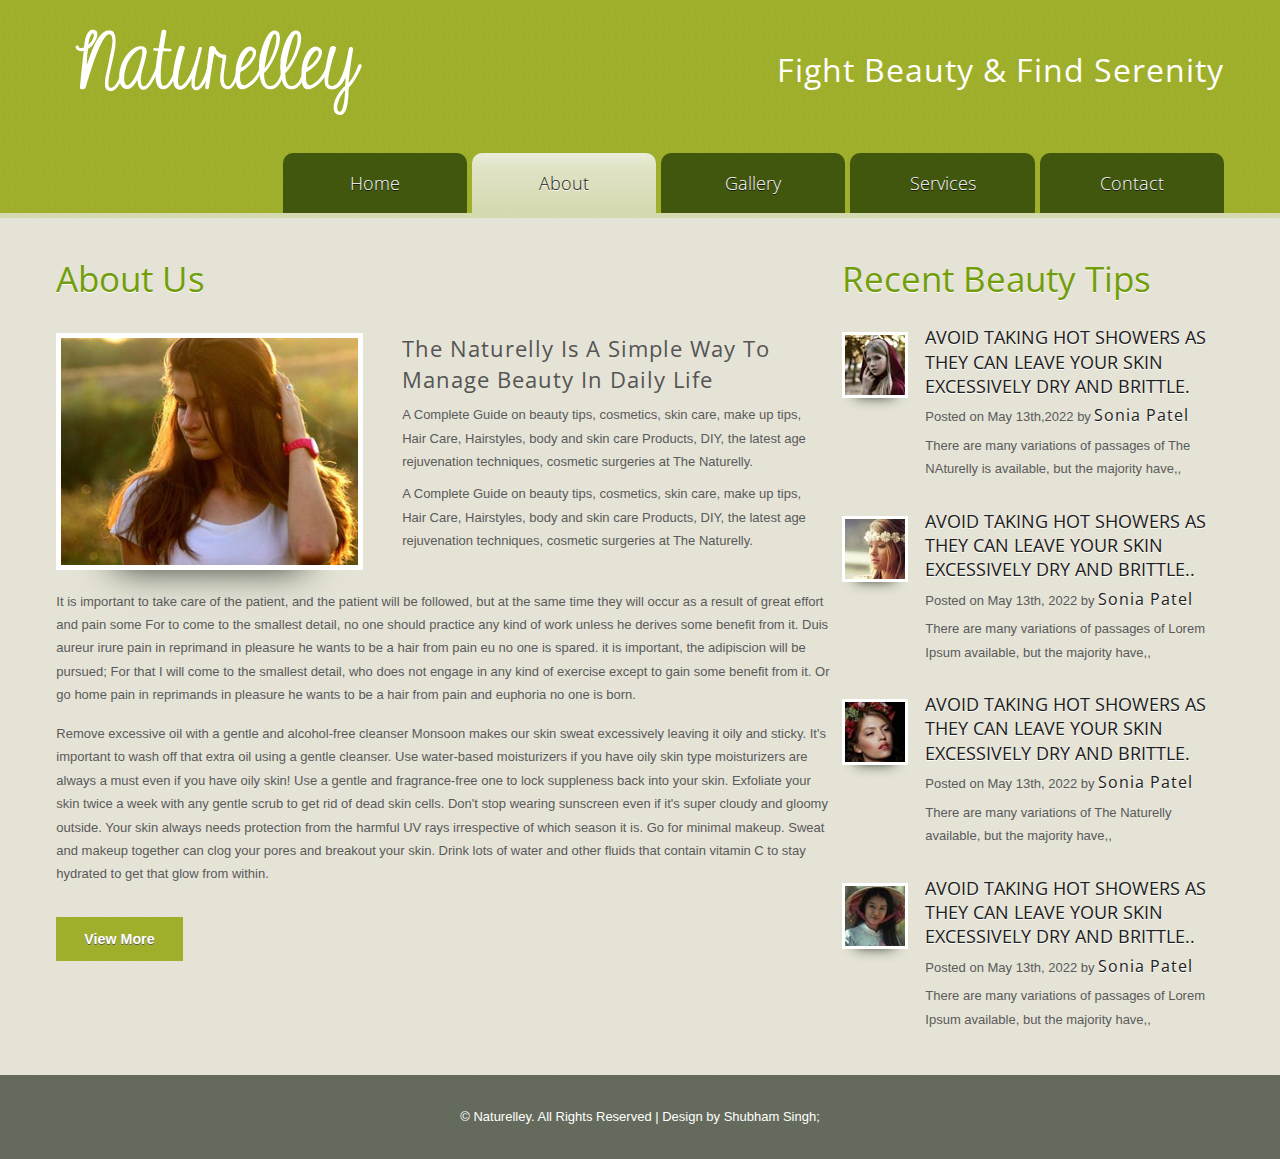
<file: project/about.html>
<!DOCTYPE HTML>
<html>

<head>
	<title>The Naturelley  | About</title>
	<meta http-equiv="Content-Type" content="text/html; charset=utf-8" />
	<meta name="viewport" content="width=device-width, initial-scale=1, maximum-scale=1">
	<link href='//fonts.googleapis.com/css?family=Open+Sans+Condensed:300' rel='stylesheet' type='text/css'>
	<link href="css/style.css" rel="stylesheet" type="text/css" media="all" />
</head>

<body>
	<div class="h_bg">
		<div class="wrap">
			<div class="header">
				<div class="logo">
					<h1>
						<a href="index.html">
							<img src="images/logo.png" alt="" />
						</a>
					</h1>
				</div>
				<div class="h_txt">
					<h2>fight beauty & find serenity</h2>
				</div>
				<div class="clear"></div>
			</div>
		</div>
	</div>
	<div class="nav_bg">
		<div class="wrap">
			<ul class="nav">
				<li>
					<a href="index.html">Home</a>
				</li>
				<li class="active">
					<a href="about.html">About</a>
				</li>
				<li>
					<a href="gallery.html">Gallery</a>
				</li>
				<li>
					<a href="service.html">Services</a>
				</li>
				<li>
					<a href="contact.html">Contact</a>
				</li>
				<div class="clear"></div>
			</ul>
			<div class="clear"></div>
		</div>
	</div>
	<div class="main_bg">
		<div class="wrap">
			<div class="main">
				<div class="about-data">
					<h2>About Us</h2>
					<div class="about-img">
						<a href="details.html">
							<img src="images/pic3.jpg" alt="">
						</a>
					</div>
					<div class="about-desc">
						<h4>The Naturelly is a simple way to manage Beauty In  daily Life</h4>
						<p>A Complete Guide on beauty tips, cosmetics, skin care, make up tips, Hair Care, Hairstyles, body and skin care Products, DIY, the latest age rejuvenation techniques, cosmetic surgeries at The Naturelly. </p>
						<p>A Complete Guide on beauty tips, cosmetics, skin care, make up tips, Hair Care, Hairstyles, body and skin care Products, DIY, the latest age rejuvenation techniques, cosmetic surgeries at The Naturelly. </p>
					</div>
					<div class="clear"></div>
					<p>It is important to take care of the patient, and the patient will be followed, but at the same time they will occur as a result of great effort and pain
						some For to come to the smallest detail, no one should practice any kind of work unless he derives some benefit from it.
						Duis aureur irure pain in reprimand in pleasure he wants to be a hair from pain eu no one is spared.
						it is important, the adipiscion will be pursued; For that
						I will come to the smallest detail, who does not engage in any kind of exercise except to gain some benefit from it. Or go home
						pain in reprimands in pleasure he wants to be a hair from pain and euphoria no one is born.</p>
					<p>Remove excessive oil with a gentle and alcohol-free cleanser Monsoon makes our skin sweat excessively leaving it oily and sticky. It's important to wash off that extra oil using a gentle cleanser.
						Use water-based moisturizers if you have oily skin type moisturizers are always a must even if you have oily skin! Use a gentle and fragrance-free one to lock suppleness back into your skin.
						Exfoliate your skin twice a week with any gentle scrub to get rid of dead skin cells.
						Don't stop wearing sunscreen even if it's super cloudy and gloomy outside. Your skin always needs protection from the harmful UV rays irrespective of which season it is.
						Go for minimal makeup. Sweat and makeup together can clog your pores and breakout your skin.
						Drink lots of water and other fluids that contain vitamin C to stay hydrated to get that glow from within. </p>
					<div class="button">
						<a href="details.html">
							<button class="btn btn-8 btn-8a">view more</button>
						</a>
					</div>
				</div>
				<div class="sidebar">
					<h2>Recent Beauty tips</h2>
					<div class="blog_posts">
						<div class="blog_date">
							<img src="images/blog1.jpg">
						</div>
						<div class="blog_desc">
							<div class="blog_heading">
								<p>
									<span>Avoid taking hot showers as they can leave your skin excessively dry and brittle.</span>
								</p>
								<p class="date">Posted on May 13th,2022 by
									<span class="author">Sonia Patel</span>
								</p>
							</div>
							<p>There are many variations of passages of The NAturelly is available, but the majority have,,</p>
						</div>
						<div class="clear"></div>
					</div>
					<div class="blog_posts">
						<div class="blog_date">
							<img src="images/blog2.jpg">
						</div>
						<div class="blog_desc">
							<div class="blog_heading">
								<p>
									<span>Avoid taking hot showers as they can leave your skin excessively dry and brittle..</span>
								</p>
								<p class="date">Posted on May 13th, 2022 by
									<span class="author">Sonia Patel</span>
								</p>
							</div>
							<p>There are many variations of passages of Lorem Ipsum available, but the majority have,,</p>
						</div>
						<div class="clear"></div>
					</div>
					<div class="blog_posts">
						<div class="blog_date">
							<img src="images/blog3.jpg">
						</div>
						<div class="blog_desc">
							<div class="blog_heading">
								<p>
									<span>Avoid taking hot showers as they can leave your skin excessively dry and brittle.</span>
								</p>
								<p class="date">Posted on May 13th, 2022 by
									<span class="author">Sonia Patel</span>
								</p>
							</div>
							<p>There are many variations of The Naturelly available, but the majority have,,</p>
						</div>
						<div class="clear"></div>
					</div>
					<div class="blog_posts">
						<div class="blog_date">
							<img src="images/blog4.jpg">
						</div>
						<div class="blog_desc">
							<div class="blog_heading">
								<p>
									<span>Avoid taking hot showers as they can leave your skin excessively dry and brittle..</span>
								</p>
								<p class="date">Posted on May 13th, 2022 by
									<span class="author">Sonia Patel</span>
								</p>
							</div>
							<p>There are many variations of passages of Lorem Ipsum available, but the majority have,,</p>
						</div>
						<div class="clear"></div>
					</div>
				</div>
				<div class="clear"></div>
			</div>
		</div>
	</div>
	<div class="ftr-bg">
		<div class="wrap">
			<div class="copy">
				<p class="w3-link">© Naturelley. All Rights Reserved | Design by Shubham Singh;
				
				</p>
			</div>
		</div>
	</div>
</body>

</html>
</file>
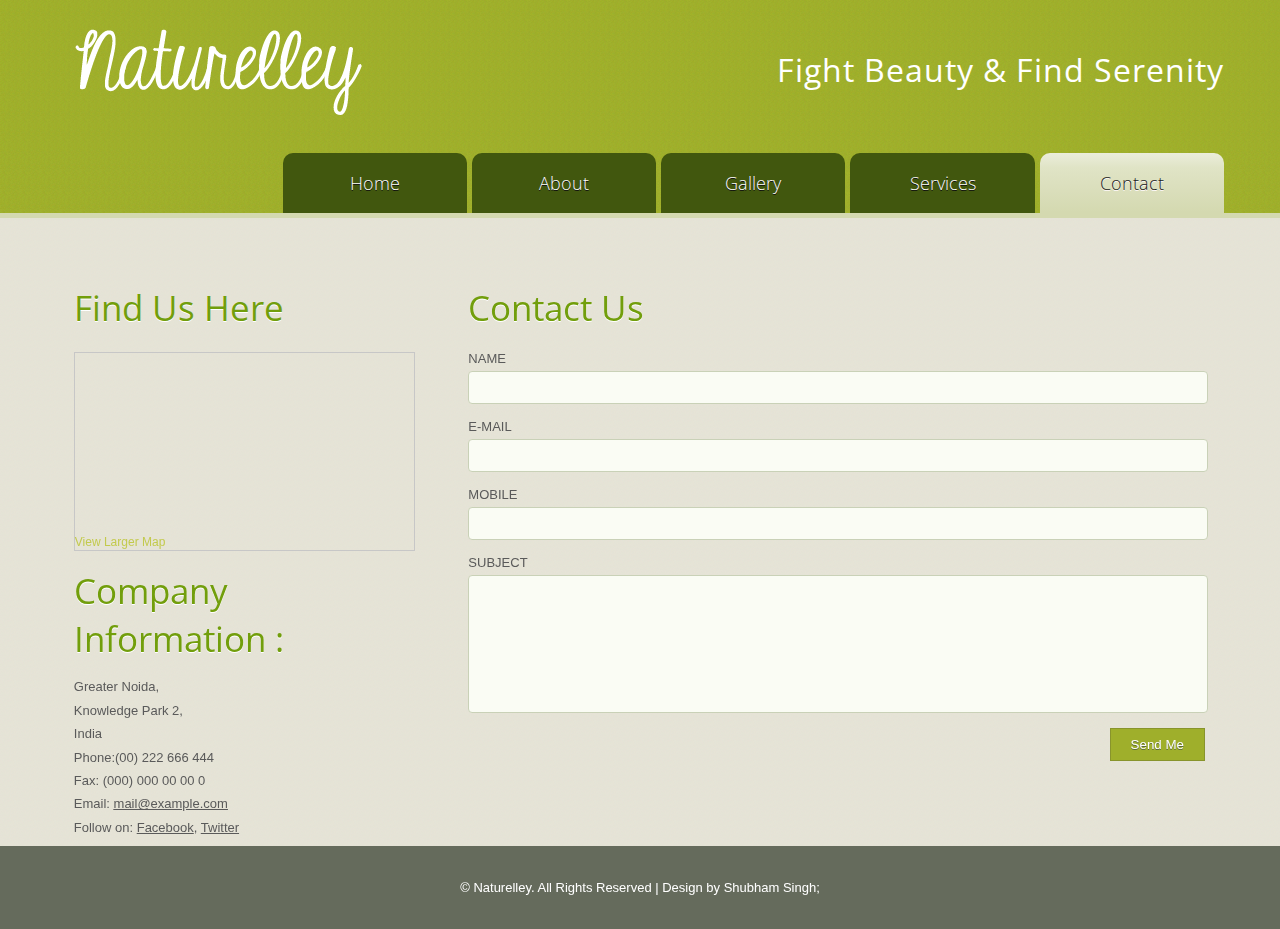
<file: project/contact.html>
<!DOCTYPE HTML>
<html>

<head>
	<title>The Naturelley| Contact</title>
	<meta http-equiv="Content-Type" content="text/html; charset=utf-8" />
	<meta name="viewport" content="width=device-width, initial-scale=1, maximum-scale=1">
	<link href='//fonts.googleapis.com/css?family=Open+Sans+Condensed:300' rel='stylesheet' type='text/css'>
	<link href="css/style.css" rel="stylesheet" type="text/css" media="all" />
</head>

<body>
	<div class="h_bg">
		<div class="wrap">
			<div class="header">
				<div class="logo">
					<h1>
						<a href="index.html">
							<img src="images/logo.png" alt="" />
						</a>
					</h1>
				</div>
				<div class="h_txt">
					<h2>fight beauty & find serenity</h2>
				</div>
				<div class="clear"></div>
			</div>
		</div>
	</div>
	<div class="nav_bg">
		<div class="wrap">
			<ul class="nav">
				<li>
					<a href="index.html">Home</a>
				</li>
				<li>
					<a href="about.html">About</a>
				</li>
				<li>
					<a href="gallery.html">Gallery</a>
				</li>
				<li>
					<a href="service.html">Services</a>
				</li>
				<li class="active">
					<a href="contact.html">Contact</a>
				</li>
				<div class="clear"></div>
			</ul>
			<div class="clear"></div>
		</div>
	</div>
	<div class="main_bg contact-bg">
		<div class="wrap">
			<div class="main">
				<div class="section group">
					<div class="col span_1_of_3">
						<div class="contact_info">
							<h3>Find Us Here</h3>
							<div class="map">
								<iframe width="100%" height="175" frameborder="0" scrolling="no" marginheight="0" marginwidth="0" src="https://maps.google.co.in/maps?f=q&amp;source=s_q&amp;hl=en&amp;geocode=&amp;q=Lighthouse+Point,+FL,+United+States&amp;aq=4&amp;oq=light&amp;sll=26.275636,-80.087265&amp;sspn=0.04941,0.104628&amp;ie=UTF8&amp;hq=&amp;hnear=Lighthouse+Point,+Broward,+Florida,+United+States&amp;t=m&amp;z=14&amp;ll=26.275636,-80.087265&amp;output=embed"></iframe>
								<br>
								<small>
									<a href="https://www.google.com/maps/place/Knowledge+Park+II,+Greater+Noida,+Uttar+Pradesh+201310/@28.4654631,77.4875492,15z/data=!3m1!4b1!4m5!3m4!1s0x390cc1ddf6c8ca4d:0x39cd180a5b56bff8!8m2!3d28.4609559!4d77.4969379"
									    style="color: rgba(180, 192, 21, 0.71);;text-align:left;font-size:12px">View Larger Map</a>
								</small>
							</div>
						</div>
						<div class="company_address">
							<h3>Company Information :</h3>
							<p>Greater Noida,</p>
							<p>Knowledge Park 2,</p>
							<p>India</p>
							<p>Phone:(00) 222 666 444</p>
							<p>Fax: (000) 000 00 00 0</p>
							<p>Email:
								<span>
									<a href="mailto:info@example.com">mail@example.com</a>
								</span>
							</p>
							<p>Follow on:
								<span>Facebook</span>,
								<span>Twitter</span>
							</p>
						</div>
					</div>
					<div class="col span_2_of_3">
						<div class="contact-form">
							<h3>Contact Us</h3>
							<form>
								<div>
									<span>
										<label>NAME</label>
									</span>
									<span>
										<input name="userName" type="text" class="textbox">
									</span>
								</div>
								<div>
									<span>
										<label>E-MAIL</label>
									</span>
									<span>
										<input name="userEmail" type="text" class="textbox">
									</span>
								</div>
								<div>
									<span>
										<label>MOBILE</label>
									</span>
									<span>
										<input name="userPhone" type="text" class="textbox">
									</span>
								</div>
								<div>
									<span>
										<label>SUBJECT</label>
									</span>
									<span>
										<textarea name="userMsg"> </textarea>
									</span>
								</div>
								<div>
									<span>
										<input type="submit" value="Send me">
									</span>
								</div>
							</form>
						</div>
					</div>
				</div>
			</div>
		</div>
	</div>
	<div class="ftr-bg">
		<div class="wrap">
			<div class="copy">
				<p class="w3-link">© Naturelley. All Rights Reserved | Design by Shubham Singh;
				
				</p>
			</div>
		</div>
	</div>
</body>

</html>
</file>
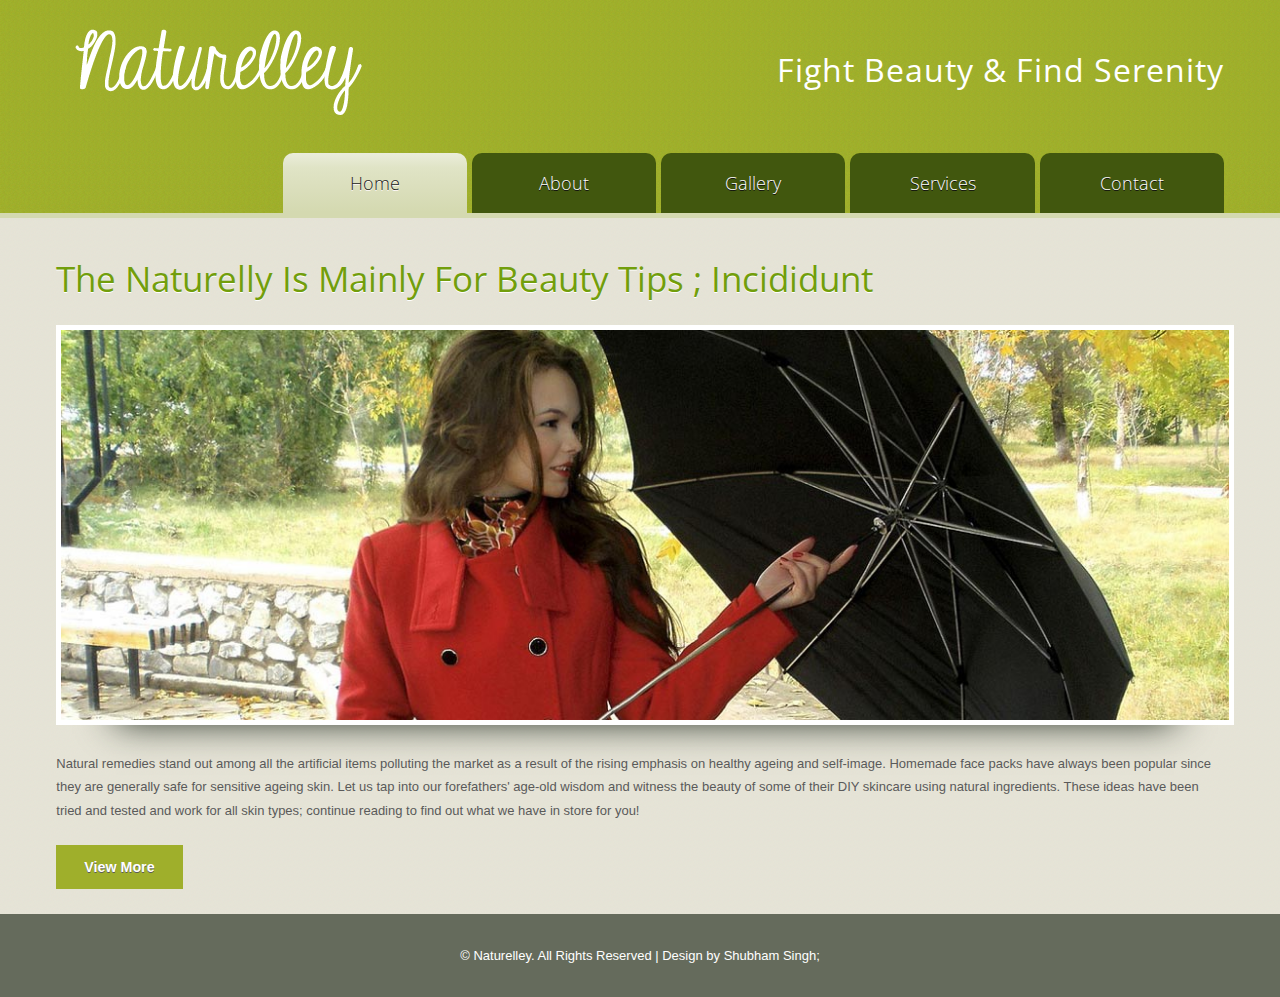
<file: project/details.html>
<!DOCTYPE HTML>
<html>

<head>
	<title>The Naturelley | Details</title>
	<meta http-equiv="Content-Type" content="text/html; charset=utf-8" />
	<meta name="viewport" content="width=device-width, initial-scale=1, maximum-scale=1">
	<link href='//fonts.googleapis.com/css?family=Open+Sans+Condensed:300' rel='stylesheet' type='text/css'>
	<link href="css/style.css" rel="stylesheet" type="text/css" media="all" />
</head>

<body>
	<div class="h_bg">
		<div class="wrap">
			<div class="header">
				<div class="logo">
					<h1>
						<a href="index.html">
							<img src="images/logo.png" alt="" />
						</a>
					</h1>
				</div>
				<div class="h_txt">
					<h2>fight beauty & find serenity</h2>
				</div>
				<div class="clear"></div>
			</div>
		</div>
	</div>
	<div class="nav_bg">
		<div class="wrap">
			<ul class="nav">
				<li class="active">
					<a href="index.html">Home</a>
				</li>
				<li>
					<a href="about.html">About</a>
				</li>
				<li>
					<a href="gallery.html">Gallery</a>
				</li>
				<li>
					<a href="service.html">Services</a>
				</li>
				<li>
					<a href="contact.html">Contact</a>
				</li>
				<div class="clear"></div>
			</ul>
			<div class="clear"></div>
		</div>
	</div>
	<div class="main_bg">
		<div class="wrap">
			<div class="main">
				<div class="details">
					<h2>The Naturelly Is mainly For Beauty Tips ;
						<span>incididunt</span>
					</h2>
					<div class="det-pic">
						<img src="images/det-pic.jpg" alt="">
					</div>
					<div class="det-para">
						<p>Natural remedies stand out among all the artificial items polluting the market as a result of the rising emphasis on healthy ageing and self-image. Homemade face packs have always been popular since they are generally safe for sensitive ageing skin. Let us tap into our forefathers' age-old wisdom and witness the beauty of some of their DIY skincare using natural ingredients. These ideas have been tried and tested and work for all skin types; continue reading to find out what we have in store for you!</p>
					</div>
					<div class="button1">
						<a href="details.html">
							<button class="btn btn-8 btn-8a">view more</button>
						</a>
					</div>
				</div>
			</div>
		</div>
	</div>
	<div class="ftr-bg">
		<div class="wrap">
			<div class="copy">
				<p class="w3-link">© Naturelley. All Rights Reserved | Design by Shubham Singh;
				
				</p>
			</div>
		</div>
	</div>
</body>

</html>
</file>
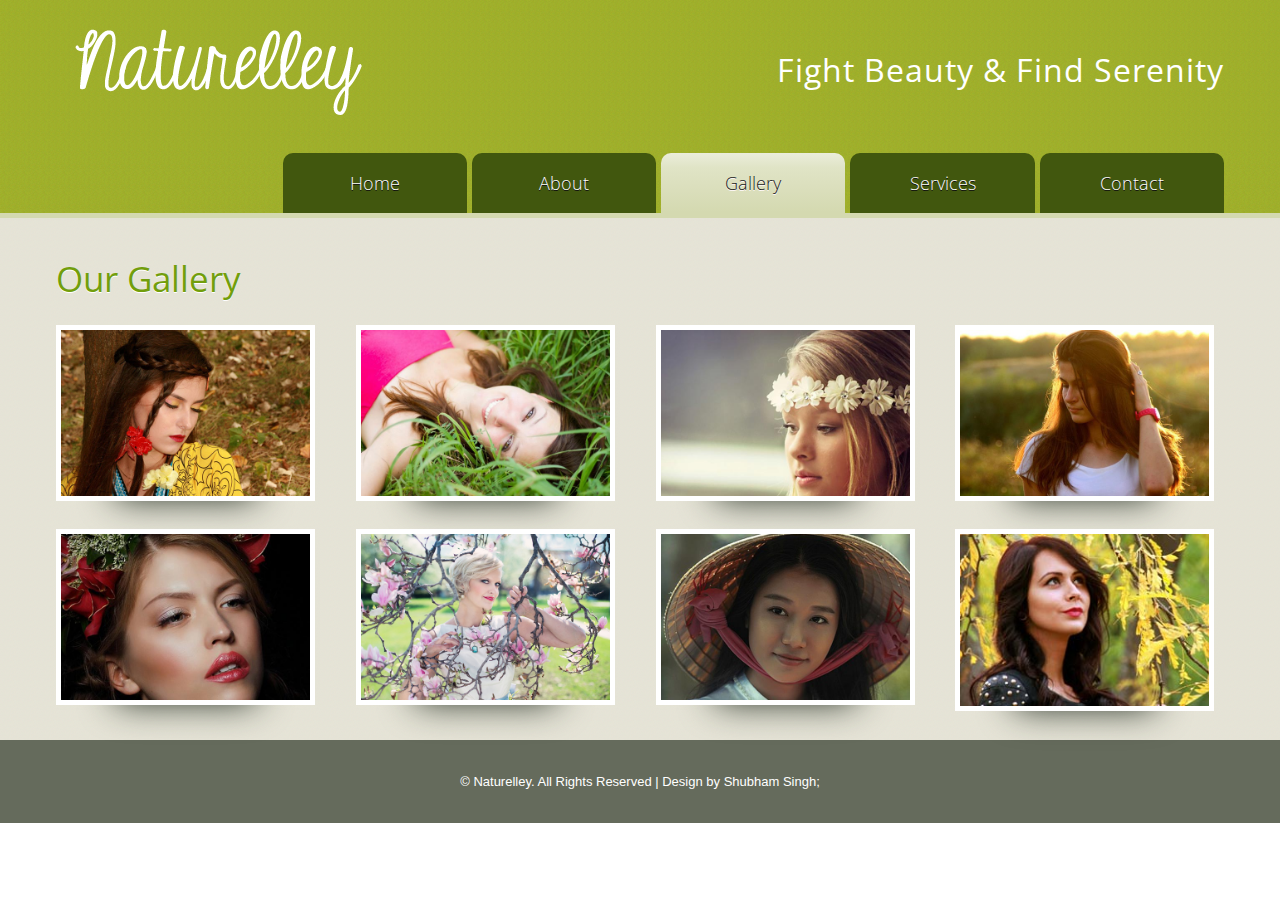
<file: project/gallery.html>
<!DOCTYPE HTML>
<html>

<head>
	<title>The Naturelley | Gallery</title>
	<meta http-equiv="Content-Type" content="text/html; charset=utf-8" />
	<meta name="viewport" content="width=device-width, initial-scale=1, maximum-scale=1">
	<link href='//fonts.googleapis.com/css?family=Open+Sans+Condensed:300' rel='stylesheet' type='text/css'>
	<link href="css/style.css" rel="stylesheet" type="text/css" media="all" />
</head>

<body>
	<div class="h_bg">
		<div class="wrap">
			<div class="header">
				<div class="logo">
					<h1>
						<a href="index.html">
							<img src="images/logo.png" alt="" />
						</a>
					</h1>
				</div>
				<div class="h_txt">
					<h2>fight beauty & find serenity</h2>
				</div>
				<div class="clear"></div>
			</div>
		</div>
	</div>
	<div class="nav_bg">
		<div class="wrap">
			<ul class="nav">
				<li>
					<a href="index.html">Home</a>
				</li>
				<li>
					<a href="about.html">About</a>
				</li>
				<li class="active">
					<a href="gallery.html">Gallery</a>
				</li>
				<li>
					<a href="service.html">Services</a>
				</li>
				<li>
					<a href="contact.html">Contact</a>
				</li>
				<div class="clear"></div>
			</ul>
			<div class="clear"></div>
		</div>
	</div>
	<div class="main_bg">
		<div class="wrap">
			<div class="main">
				<div class="boxes">
					<h2>Our Gallery</h2>
					<div class="services">
						<section>
							<ul class="lb-album">
								<li>
									<a href="#image-2">
										<img src="images/gallery2.jpg" alt="">
										<span> </span>
									</a>
									<div class="lb-overlay" id="image-2">
										<img src="images/gallery2.jpg" alt="">
										<a href="#page" class="lb-close"> </a>
									</div>
								</li>
								<li>
									<a href="#image-1">
										<img src="images/gallery1.jpg" alt="">
										<span> </span>
									</a>
									<div class="lb-overlay" id="image-1">
										<img src="images/gallery1.jpg" alt="">
										<a href="#page" class="lb-close"> </a>
									</div>
								</li>
								<li>
									<a href="#image-7">
										<img src="images/gallery7.jpg" alt="">
										<span> </span>
									</a>
									<div class="lb-overlay" id="image-7">
										<img src="images/gallery7.jpg" alt="image07">
										<a href="#page" class="lb-close"> </a>
									</div>
								</li>
								<li>
									<a href="#image-8">
										<img src="images/gallery8.jpg" alt="">
										<span> </span>
									</a>
									<div class="lb-overlay" id="image-8">
										<img src="images/gallery8.jpg" alt="image08">
										<a href="#page" class="lb-close"> </a>
									</div>
								</li>
							</ul>
						</section>
					</div>
					<div class="services">
						<section>
							<ul class="lb-album">
								<li>
									<a href="#image-5">
										<img src="images/gallery5.jpg" alt="">
										<span> </span>
									</a>
									<div class="lb-overlay" id="image-5">
										<img src="images/gallery5.jpg" alt="image05">
										<a href="#page" class="lb-close"> </a>
									</div>

								</li>
								<li>
									<a href="#image-3">
										<img src="images/gallery3.jpg" alt="">
										<span> </span>
									</a>
									<div class="lb-overlay" id="image-3">
										<img src="images/gallery3.jpg" alt="image03">
										<a href="#page" class="lb-close"> </a>
									</div>
								</li>
								<li>
									<a href="#image-6">
										<img src="images/gallery6.jpg" alt="">
										<span> </span>
									</a>
									<div class="lb-overlay" id="image-6">
										<img src="images/gallery6.jpg" alt="image07">
										<a href="#page" class="lb-close"> </a>
									</div>
								</li>
								<li>
									<a href="#image-4">
										<img src="images/gallery4.jpg" alt="">
										<span> </span>
									</a>
									<div class="lb-overlay" id="image-4">
										<img src="images/gallery4.jpg" alt="image04">
										<a href="#page" class="lb-close"> </a>
									</div>
								</li>
								<div class="clear"></div>
							</ul>
						</section>
					</div>
				</div>
			</div>
		</div>
	</div>
	<div class="ftr-bg">
		<div class="wrap">
			<div class="copy">
				<p class="w3-link">© Naturelley. All Rights Reserved | Design by Shubham Singh;
				
				</p>
			</div>
		</div>
	</div>
</body>

</html>
</file>
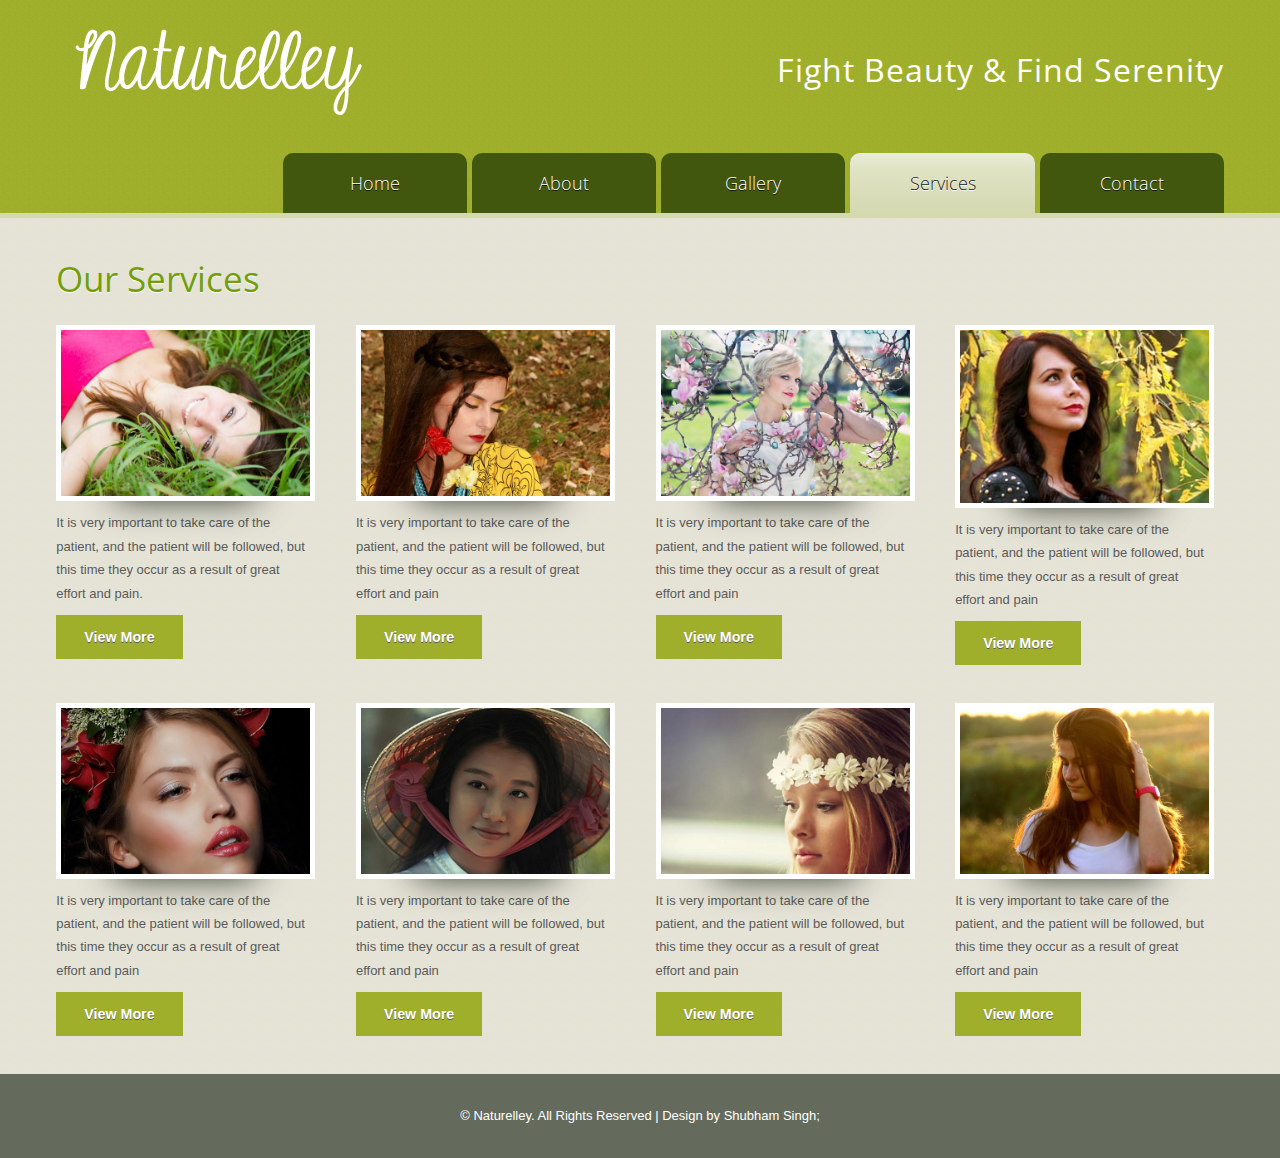
<file: project/service.html>
<!DOCTYPE HTML>
<html>

<head>
	<title>The Naturelley | Services</title>
	<meta http-equiv="Content-Type" content="text/html; charset=utf-8" />
	<meta name="viewport" content="width=device-width, initial-scale=1, maximum-scale=1">
	<link href='//fonts.googleapis.com/css?family=Open+Sans+Condensed:300' rel='stylesheet' type='text/css'>
	<link href="css/style.css" rel="stylesheet" type="text/css" media="all" />
</head>

<body>
	<div class="h_bg">
		<div class="wrap">
			<div class="header">
				<div class="logo">
					<h1>
						<a href="index.html">
							<img src="images/logo.png" alt="" />
						</a>
					</h1>
				</div>
				<div class="h_txt">
					<h2>fight beauty & find serenity</h2>
				</div>
				<div class="clear"></div>
			</div>
		</div>
	</div>
	<div class="nav_bg">
		<div class="wrap">
			<ul class="nav">
				<li>
					<a href="index.html">Home</a>
				</li>
				<li>
					<a href="about.html">About</a>
				</li>
				<li>
					<a href="gallery.html">Gallery</a>
				</li>
				<li class="active">
					<a href="service.html">Services</a>
				</li>
				<li>
					<a href="contact.html">Contact</a>
				</li>
				<div class="clear"></div>
			</ul>
			<div class="clear"></div>
		</div>
	</div>
	<div class="main_bg">
		<div class="wrap">
			<div class="main">
				<div class="boxes">
					<h2>Our Services</h2>
					<div class="services">
						<section>
							<ul class="lb-album">
								<li>
									<a href="#image-1">
										<img src="images/gallery1.jpg" alt="">
										<span> </span>
									</a>
									<div class="lb-overlay" id="image-1">
										<img src="images/gallery1.jpg" alt="">
										<a href="#page" class="lb-close"> </a>
									</div>
									<p>It is very important to take care of the patient, and the patient will be followed, but this time they occur as a result of great effort and pain.</p>
									<div class="button">
										<a href="details.html">
											<button class="btn btn-8 btn-8a servi-1">view more</button>
										</a>
									</div>
								</li>
								<li>
									<a href="#image-2">
										<img src="images/gallery2.jpg" alt="">
										<span> </span>
									</a>
									<div class="lb-overlay" id="image-2">
										<img src="images/gallery2.jpg" alt="">
										<a href="#page" class="lb-close"> </a>
									</div>
									<p>It is very important to take care of the patient, and the patient will be followed, but this time they occur as a result of great effort and pain</p>
									<div class="button">
										<a href="details.html">
											<button class="btn btn-8 btn-8a servi-1">view more</button>
										</a>
									</div>
								</li>
								<li>
									<a href="#image-3">
										<img src="images/gallery3.jpg" alt="">
										<span> </span>
									</a>
									<div class="lb-overlay" id="image-3">
										<img src="images/gallery3.jpg" alt="image03">
										<a href="#page" class="lb-close"> </a>
									</div>
									<p>It is very important to take care of the patient, and the patient will be followed, but this time they occur as a result of great effort and pain</p>
									<div class="button">
										<a href="details.html">
											<button class="btn btn-8 btn-8a servi-1">view more</button>
										</a>
									</div>
								</li>
								<li>
									<a href="#image-4">
										<img src="images/gallery4.jpg" alt="">
										<span> </span>
									</a>
									<div class="lb-overlay" id="image-4">
										<img src="images/gallery4.jpg" alt="image04">
										<a href="#page" class="lb-close"> </a>
									</div>
									<p>It is very important to take care of the patient, and the patient will be followed, but this time they occur as a result of great effort and pain</p>
									<div class="button">
										<a href="details.html">
											<button class="btn btn-8 btn-8a servi-1">view more</button>
										</a>
									</div>
								</li>
							</ul>
						</section>
					</div>
					<div class="services">
						<section>
							<ul class="lb-album">
								<li>
									<a href="#image-5">
										<img src="images/gallery5.jpg" alt="">
										<span> </span>
									</a>
									<div class="lb-overlay" id="image-5">
										<img src="images/gallery5.jpg" alt="image05">
										<a href="#page" class="lb-close"> </a>
									</div>
									<p>It is very important to take care of the patient, and the patient will be followed, but this time they occur as a result of great effort and pain</p>
									<div class="button">
										<a href="details.html">
											<button class="btn btn-8 btn-8a servi-1">view more</button>
										</a>
									</div>
								</li>
								<li>
									<a href="#image-6">
										<img src="images/gallery6.jpg" alt="">
										<span> </span>
									</a>
									<div class="lb-overlay" id="image-6">
										<img src="images/gallery6.jpg" alt="image06">
										<a href="#page" class="lb-close"> </a>
									</div>
									<p>It is very important to take care of the patient, and the patient will be followed, but this time they occur as a result of great effort and pain</p>
									<div class="button">
										<a href="details.html">
											<button class="btn btn-8 btn-8a servi-1">view more</button>
										</a>
									</div>
								</li>
								<li>
									<a href="#image-7">
										<img src="images/gallery7.jpg" alt="">
										<span> </span>
									</a>
									<div class="lb-overlay" id="image-7">
										<img src="images/gallery7.jpg" alt="image07">
										<a href="#page" class="lb-close"> </a>
									</div>
									<p>It is very important to take care of the patient, and the patient will be followed, but this time they occur as a result of great effort and pain</p>
									<div class="button">
										<a href="details.html">
											<button class="btn btn-8 btn-8a servi-1">view more</button>
										</a>
									</div>
								</li>
								<li>
									<a href="#image-8">
										<img src="images/gallery8.jpg" alt="">
										<span> </span>
									</a>
									<div class="lb-overlay" id="image-8">
										<img src="images/gallery8.jpg" alt="image08">
										<a href="#page" class="lb-close"> </a>
									</div>
									<p>It is very important to take care of the patient, and the patient will be followed, but this time they occur as a result of great effort and pain</p>
									<div class="button">
										<a href="details.html">
											<button class="btn btn-8 btn-8a servi-1">view more</button>
										</a>
									</div>
								</li>
								<div class="clear"></div>
							</ul>
						</section>
					</div>
				</div>
			</div>
		</div>
	</div>
	<div class="ftr-bg">
		<div class="wrap">
			<div class="copy">
				<p class="w3-link">© Naturelley. All Rights Reserved | Design by Shubham Singh;
				
				</p>
			</div>
		</div>
	</div>
</body>

</html>
</file>
<file: project/css/style.css>
/*
Author: W3layout
Author URL: http://w3layouts.com
License: Creative Commons Attribution 3.0 Unported
License URL: http://creativecommons.org/licenses/by/3.0/
*/
/* reset */
html,body,div,span,applet,object,iframe,h1,h2,h3,h4,h5,h6,p,blockquote,pre,a,abbr,acronym,address,big,cite,code,del,dfn,em,img,ins,kbd,q,s,samp,small,strike,strong,sub,sup,tt,var,b,u,i,dl,dt,dd,ol,nav ul,nav li,fieldset,form,label,legend,table,caption,tbody,tfoot,thead,tr,th,td,article,aside,canvas,details,embed,figure,figcaption,footer,header,hgroup,menu,nav,output,ruby,section,summary,time,mark,audio,video{margin:0;padding:0;border:0;font-size:100%;font:inherit;vertical-align:baseline;}
article, aside, details, figcaption, figure,footer, header, hgroup, menu, nav, section {display: block;}
ol,ul{list-style:none;margin:0;padding:0;}
blockquote,q{quotes:none;}
blockquote:before,blockquote:after,q:before,q:after{content:'';content:none;}
table{border-collapse:collapse;border-spacing:0;}
/* start editing from here */
a{text-decoration:none;}
.txt-rt{text-align:right;}/* text align right */
.txt-lt{text-align:left;}/* text align left */
.txt-center{text-align:center;}/* text align center */
.float-rt{float:right;}/* float right */
.float-lt{float:left;}/* float left */
.clear{clear:both;}/* clear float */
.pos-relative{position:relative;}/* Position Relative */
.pos-absolute{position:absolute;}/* Position Absolute */
.vertical-base{	vertical-align:baseline;}/* vertical align baseline */
.vertical-top{	vertical-align:top;}/* vertical align top */
.underline{	padding-bottom:5px;	border-bottom: 1px solid #eee; margin:0 0 20px 0;}/* Add 5px bottom padding and a underline */
nav.vertical ul li{	display:block;}/* vertical menu */
nav.horizontal ul li{	display: inline-block;}/* horizontal menu */
img{max-width:100%;}
/*end reset*/
body {
	font-family: Arial, Geneva,Helvetica, sans-serif;
	font-size: 100%;
}
.wrap{
	margin:0 auto;
	width:80%;
}
.h_bg,.nav_bg{
	background: url('../images/h_bg.png');
}
.header{
	padding:2%;
}
.logo{
	float: left;
}
.h_txt{
	float: right;
	margin: 2% 0;
}
.h_txt h2{
	font-family: 'Open Sans Condensed', sans-serif;
	font-size: 2em;
	color: #ffffff;
	text-transform: capitalize;
	letter-spacing: 1px;
}
/*main*/
.main_bg{
	background: url('../images/main_bg.png');
}
.main_bg.contact-bg {
    min-height: 628px;
}
.main{
	padding:3% 2% 2%; 
}
/*  navigation */
.nav_bg{
	padding:0 1%;
	border-bottom: 5px solid #D4D9B0;
}
.nav {
	display: block;
	width: 80%;
	float: right;
}
.nav li {
	width: 19.3333%;
	list-style: none;
	float:left;
	margin-right: 5px;
}
.nav li a {
	background:#41570E;
	text-shadow: 0px 1px 0 #0F0F0F;
	font-family: 'Open Sans Condensed', sans-serif;
	height: 60px;
	line-height: 60px;
	padding: 0px;
	color: #ffffff;
	font-size: 18px;
	font-weight: lighter;
	text-align: center;
	text-decoration: none;
	display: block;
	-webkit-transition: .2s all linear;
	-moz-transition: .2s all linear;
	-o-transition: .2s all linear;
	transition: .2s all linear;
	border-top-left-radius: 10px;
	border-top-right-radius: 10px;
	-webkit-border-top-left-radius: 10px;
	-webkit-border-top-right-radius: 10px;
	-moz-border-top-left-radius: 10px;
	-moz-border-top-right-radius: 10px;
	-o-border-top-left-radius: 10px;
	-o-border-top-right-radius: 10px;
}
.nav li a:hover{
	color:#fff;
}
.nav li.active a {
	color: #202020;
	text-shadow: 0px 1px 0 #FFF9F9;
	background: rgb(235,237,219);
	background: -moz-linear-gradient(top,  rgba(235,237,219,1) 0%, rgba(224,228,198,1) 24%, rgba(219,223,189,1) 56%, rgba(212,217,176,1) 99%);
	background: -webkit-gradient(linear, left top, left bottom, color-stop(0%,rgba(235,237,219,1)), color-stop(24%,rgba(224,228,198,1)), color-stop(56%,rgba(219,223,189,1)), color-stop(99%,rgba(212,217,176,1)));
	background: -webkit-linear-gradient(top,  rgba(235,237,219,1) 0%,rgba(224,228,198,1) 24%,rgba(219,223,189,1) 56%,rgba(212,217,176,1) 99%);
	background: -o-linear-gradient(top,  rgba(235,237,219,1) 0%,rgba(224,228,198,1) 24%,rgba(219,223,189,1) 56%,rgba(212,217,176,1) 99%);
	background: -ms-linear-gradient(top,  rgba(235,237,219,1) 0%,rgba(224,228,198,1) 24%,rgba(219,223,189,1) 56%,rgba(212,217,176,1) 99%);
	background: linear-gradient(to bottom,  rgba(235,237,219,1) 0%,rgba(224,228,198,1) 24%,rgba(219,223,189,1) 56%,rgba(212,217,176,1) 99%);
	filter: progid:DXImageTransform.Microsoft.gradient( startColorstr='#ebeddb', endColorstr='#d4d9b0',GradientType=0 );
}
.nav li a:hover {
	-webkit-transition: 0.9s;
	-moz-transition: 0.9s;
	-o-transition: 0.9s;
	color: #202020;
	text-shadow: 0px 1px 0 #FFF9F9;
	background: rgb(235,237,219);
	background: -moz-linear-gradient(top,  rgba(235,237,219,1) 0%, rgba(224,228,198,1) 24%, rgba(219,223,189,1) 56%, rgba(212,217,176,1) 99%);
	background: -webkit-gradient(linear, left top, left bottom, color-stop(0%,rgba(235,237,219,1)), color-stop(24%,rgba(224,228,198,1)), color-stop(56%,rgba(219,223,189,1)), color-stop(99%,rgba(212,217,176,1)));
	background: -webkit-linear-gradient(top,  rgba(235,237,219,1) 0%,rgba(224,228,198,1) 24%,rgba(219,223,189,1) 56%,rgba(212,217,176,1) 99%);
	background: -o-linear-gradient(top,  rgba(235,237,219,1) 0%,rgba(224,228,198,1) 24%,rgba(219,223,189,1) 56%,rgba(212,217,176,1) 99%);
	background: -ms-linear-gradient(top,  rgba(235,237,219,1) 0%,rgba(224,228,198,1) 24%,rgba(219,223,189,1) 56%,rgba(212,217,176,1) 99%);
	background: linear-gradient(to bottom,  rgba(235,237,219,1) 0%,rgba(224,228,198,1) 24%,rgba(219,223,189,1) 56%,rgba(212,217,176,1) 99%);
	filter: progid:DXImageTransform.Microsoft.gradient( startColorstr='#ebeddb', endColorstr='#d4d9b0',GradientType=0 );
	border-top-left-radius: 10px;
	border-top-right-radius: 10px;
	-webkit-border-top-left-radius: 10px;
	-webkit-border-top-right-radius: 10px;
	-moz-border-top-left-radius: 10px;
	-moz-border-top-right-radius: 10px;
	-o-border-top-left-radius: 10px;
	-o-border-top-right-radius: 10px;
}
/*slider*/
.camera_overlayer {
	box-shadow: 0px 56px 36px -60px #121D12;
	-webkit-box-shadow: 0px 56px 36px -60px #121D12;
	-moz-box-shadow: 0px 56px 36px -60px #121D12;
	-o-box-shadow: 0px 56px 36px -60px #121D12;
}
/*cnt-btm*/
.grid_1_of_3{
	display: block;
	float:left;
	margin: 3% 0 2% 3%;
}
.grid_1_of_3:first-child { 
	margin-left: 0; 
} 
.images_1_of_3 {
	width: 31.33333%;
}
.images_1_of_3  h3{
	margin-bottom: 4%;
	color: #729E0C;
	text-transform: capitalize;
	font-size: 2.2em;
	font-weight: normal;
	font-family: 'Open Sans Condensed', sans-serif;
	text-shadow: 0px 1px 0 #fff;
}
.images_1_of_3 p.txt{
	margin-top:6%;
}
.images_1_of_3 p{
	font-size: 0.8125em;
	color: #5a5a5a;
	line-height: 1.8em;	
}
.blog_desc  p{
	font-size: 0.8125em;
	color: #5a5a5a;
	line-height: 1.8em;	
}
.blog_post{
	margin-bottom: 4%;
}
.blog_heading p span {
	font-family: 'Open Sans Condensed', sans-serif;
	font-size: 1.4em;
	line-height: 20px;
	text-transform: uppercase;
	color: #202020;
	text-shadow: 0px 1px 0 #fff;
}
.blog_heading p.date {
	padding: 5px 0 5px;
}
p.date span.author{
	text-decoration: none;
	cursor: pointer;
	font-size: 1.2em;
	text-transform: none;
	letter-spacing: 1px;
}
p.date span.author:hover{
	text-decoration:underline;
}
.images_1_of_3 img{
	margin-top: 5px;
	padding:5px;
	background:#ffffff;
	-webkit-box-shadow: 0px 56px 36px -60px #121D12;
	-moz-box-shadow: 0px 56px 36px -60px #121D12;
	-o-box-shadow: 0px 56px 36px -60px #121D12;
}
.blog_d nav ul li a {
	font-family: 'Open Sans Condensed', sans-serif;
	font-size: 1.4em;
	line-height: 20px;
	text-transform: uppercase;
	color: #202020;
	text-shadow: 0px 1px 0 #fff;
}
.blog_d {
	margin-top: 4%;
}
.blog_d p{
	margin-top: 2%;
}
/*footer*/
.footer-bg{
	border-bottom: 5px solid #D4D9B0;
	background: url('../images/f_bg.png');
}
.grid_1_of_2{
	display: block;
	float:left;
	margin: 1% 0 1% 1.6%;
}
.grid_1_of_2:first-child {
	 margin-left: 0;
} 
.images_1_of_2 {
	width: 46.2%;
	padding:1.5%;
}
.grid_1_of_2 h3{
	margin-bottom: 4%;
}
.grid_1_of_2 h3{
	color: #729E0C;
	text-transform: capitalize;
	font-size: 2em;
	font-weight: normal;
	font-family: 'Open Sans Condensed', sans-serif;
}
.grid_1_of_2 h4{
	margin-bottom: 2%;
}
.grid_1_of_2 h4{
	font-family: 'Open Sans Condensed', sans-serif;
	color:#555555;
	font-size: 1.4em;
	text-transform: capitalize;
	letter-spacing: 1px;
}
.grid_1_of_2 h4 span{
	color: #729E0C;
}
.grid_1_of_2 p{
	font-size: 0.8125em;
	color: #5a5a5a;
	line-height: 1.8em;
}
.images_1_of_2 p img{
	float: left;
	margin-right: 4%;
}
.images_1_of_2 img {
	margin-top: 5px;
	padding: 5px;
	background: #ffffff;
	-webkit-box-shadow: 0px 56px 36px -60px #121D12;
	-moz-box-shadow: 0px 56px 36px -60px #121D12;
	-o-box-shadow: 0px 56px 36px -60px #121D12;
}
/* Button 8 */
.button{
	margin: 4% 0;
}
.btn {
	border: none;
	font-family: inherit;
	font-size: 0.8924em;
	text-shadow: 0px 1px 0 #5A5A5A;
	color: #FFFFFF;
	cursor: pointer;
padding: 14px 28px;
	text-transform: capitalize;
	letter-spacing: -0px;
	font-weight: 700;
	outline: none;
	-webkit-transition: all 0.3s;
	-moz-transition: all 0.3s;
	transition: all 0.3s;
}
.btn:after {
	content: '';
	position: absolute;
	z-index: -1;
	-webkit-transition: all 0.3s;
	-moz-transition: all 0.3s;
	transition: all 0.3s;
}
.perspective {
	-webkit-perspective: 800px;
	-moz-perspective: 800px;
	perspective: 800px;
	display: inline-block;
}
.btn-8 {
	display: block;
	background: #9FAF2B;
	-webkit-transform-style: preserve-3d;
	-moz-transform-style: preserve-3d;
	transform-style: preserve-3d;
}
.btn-8:active {
	background: #97A725;
}
/* Button 8a */
.btn-8a:after {
	width: 100%;
	height: 40%;
	left: 0;
	top: -40%;
	background: #97A725;
	-webkit-transform-origin: 0% 100%;
	-webkit-transform: rotateX(90deg);
	-moz-transform-origin: 0% 100%;
	-moz-transform: rotateX(90deg);
	transform-origin: 0% 100%;
	transform: rotateX(90deg);
}
/*---*/
.ftr-bg{
	background: #656B5C;
}
.copy{
	padding: 30px;
	text-align:center;
}
.copy p{
	font-size: 0.8125em;
	color: #ffffff;
	line-height: 1.8em;
}
.copy p a{
	letter-spacing:1px;
	font-size: 1.2em;
	font-family: 'Open Sans Condensed', sans-serif;
	color: #BCD408;
}
.copy p a:hover{
	color:#ffffff;
	-webkit-transition: 0.9s;
	-moz-transition: 0.9s;
	-o-transition: 0.9s;
}
/**** About ****/
.about-data{
	float:left;
	width:66.333%;
	margin-right:2.333%;
}
.sidebar{
	float:left;
	width: 30.333%;
}
.about-desc{
	float: left;
	width: 54.333%;
	margin-left: 6.333%;
}
.about-img{
	float:left;
	width: 38.333%;
}
.about-img img{
	padding: 5px;
	background: #ffffff;
	-webkit-box-shadow: 0px 56px 36px -60px #121D12;
	-moz-box-shadow: 0px 56px 36px -60px #121D12;
	-o-box-shadow: 0px 56px 36px -60px #121D12;
}
.about-data h2{
	margin-bottom: 4%;
	color: #729E0C;
	text-transform: capitalize;
	font-size: 2.2em;
	font-weight: normal;
	font-family: 'Open Sans Condensed', sans-serif;
	text-shadow: 0px 1px 0 #fff;
}
.sidebar h2{
	margin-bottom: 4%;
	color: #729E0C;
	text-transform: capitalize;
	font-size: 2.2em;
	font-weight: normal;
	font-family: 'Open Sans Condensed', sans-serif;
	text-shadow: 0px 1px 0 #fff;
}
.about-desc h4{
	font-family: 'Open Sans Condensed', sans-serif;
	color: #555555;
	font-size: 1.4em;
	text-transform: capitalize;
	letter-spacing: 1px;
}
.about-data p{
	margin-top: 2%;
	font-size: 0.8125em;
	color: #5a5a5a;
	line-height: 1.8em;
}

.blog_posts {
	padding:10px 0 20px 0;
}
.blog_date {
	float: left;
	width:20%;
}
.blog_date img{
	margin-top: 5px;
	padding: 5px;
	background: #ffffff;
	-webkit-box-shadow: 0px 12px 14px -14px #121D11;
	-moz-box-shadow:0px 12px 14px -14px #121D11;
	-o-box-shadow:0px 12px 14px -14px #121D11;
}
.blog_desc {
	float: left;
	padding-left:2%;
	width:78%;
}
.blog_heading p.date {
	padding-bottom: 5px;
}
.blog_desc p {
	line-height: 1.8em;
}
/***Services*/
.services {
	margin-top:2%;
	display: inline-block;
}
.boxes h2{
	color: #729E0C;
	text-transform: capitalize;
	font-size: 2.2em;
	font-weight: normal;
	font-family: 'Open Sans Condensed', sans-serif;
	text-shadow: 0px 1px 0 #fff;
}
.boxes li p{
	margin-top:4%;
	font-size: 0.8125em;
	color: #5a5a5a;
	line-height: 1.8em;
}
.lb-album .btn1{
	margin-top: 10px;
}
.boxes li.btn1{
	padding: 0 10px 10px;
}
.lb-album{
	margin: 0 auto;
	font-family:Arial, Helvetica, sans-serif;
}
.lb-album li{
	float: left;
	width: 21.333%;
	margin-left:4.333%;
	position: relative;
}
.lb-album li:first-child{
	margin-left:0;
}
.lb-album li > a,
.lb-album li > a img{
	display: block;
}
.lb-album li > a img{
	padding: 5px;
	background: #ffffff;
	-webkit-box-shadow: 0px 56px 36px -60px #121D12;
	-moz-box-shadow: 0px 56px 36px -60px #121D12;
	-o-box-shadow: 0px 56px 36px -60px #121D12;
}
.lb-album li > a{
	position: relative;
}
.lb-album li > a span{
	position: absolute;
	bottom:70px;
	left:110px;
	width:36px;
	height:36px;
	opacity: 0;
	-webkit-transition: opacity 0.3s linear;
	-moz-transition: opacity 0.3s linear;
	-o-transition: opacity 0.3s linear;
	-ms-transition: opacity 0.3s linear;
	transition: opacity 0.3s linear;
}
.lb-album li > a img:hover{
	opacity:0.6;
}
.lb-album li > a:hover span{
	opacity:1;
	background:url(../images/zoom.png) no-repeat;
	filter: alpha(opacity=99); /* internet explorer */
    -ms-filter:"progid:DXImageTransform.Microsoft.Alpha(opacity=99)"; /*IE8*/
}
.lb-overlay{
	width: 0px;
	height: 0px;
	position: fixed;
	overflow: hidden;
	left: 0px;
	top: 0px;
	padding: 0px;
	z-index: 99;
	text-align: center;
	background:rgba(24, 23, 23, 0.91);
}
.lb-overlay a.lb-close{
	background: rgba(27,54,81,0.8);
	z-index: 1001;
	position: absolute;
	right:26%;
	top:6%;
	width:27px;
	height:27px;
	background:url('../images/close.png') no-repeat;
	overflow: hidden;
	opacity: 0;
	filter: alpha(opacity=0); /* internet explorer */
    -ms-filter:"progid:DXImageTransform.Microsoft.Alpha(opacity=0)";
	-webkit-transition: opacity 0.3s linear 1.2s;
	-moz-transition: opacity 0.3s linear 1.2s;
	-o-transition: opacity 0.3s linear 1.2s;
	-ms-transition: opacity 0.3s linear 1.2s;
	transition: opacity 0.3s linear 1.2s;
}
.lb-overlay img{
	/* height: 100%; For Opera max-height does not seem to work */
	position: relative;
	-webkit-box-shadow: 1px 1px 4px rgba(0,0,0,0.3);
	-moz-box-shadow: 1px 1px 4px rgba(0,0,0,0.3);
	box-shadow: 0px 2px 7px rgba(0,0,0,0.2);
}
.lb-overlay:target {
	width: auto;
	height: auto;
	bottom: 0px;
	right: 0px;
	padding: 80px 100px 120px 100px;
}
.lb-overlay:target img {
	-webkit-animation: scaleDown 1.2s ease-in-out;
	-moz-animation: scaleDown 1.2s ease-in-out;
	-o-animation: scaleDown 1.2s ease-in-out;
	-ms-animation: scaleDown 1.2s ease-in-out;
	animation: scaleDown 1.2s ease-in-out;
}
.lb-overlay:target a.lb-close,
.lb-overlay:target > div{
	opacity: 1;
	filter: alpha(opacity=99); /* internet explorer */
    -ms-filter:"progid:DXImageTransform.Microsoft.Alpha(opacity=99)"; /*IE8*/
}
@-webkit-keyframes scaleDown {
  0% { -webkit-transform: scale(10,10); opacity: 0; }
  100% { -webkit-transform: scale(1,1); opacity: 1; }
}
@-moz-keyframes scaleDown {
  0% { -moz-transform: scale(10,10); opacity: 0; }
  100% { -moz-transform: scale(1,1); opacity: 1; }
}
@-o-keyframes scaleDown {
  0% { -o-transform: scale(10,10); opacity: 0; }
  100% { -o-transform: scale(1,1); opacity: 1; }
}
@-ms-keyframes scaleDown {
  0% { -ms-transform: scale(10,10); opacity: 0; }
  100% { -ms-transform: scale(1,1); opacity: 1; }
}
@keyframes scaleDown {
  0% { transform: scale(10,10); opacity: 0; }
  100% { transform: scale(1,1); opacity: 1; }
}
x:-o-prefocus, .lb-overlay img {
    height: 100%;
}
/***Contact*/
form{
	margin-top: 2%;
}
.col{
	display: block;
	float:left;
	margin: 1% 0 1% 1.6%;
}
.col:first-child{
	margin-left:0;
}	
.span_2_of_3 {
	width: 63.1%;
	padding:1.5%; 
}
.span_1_of_3 {
	width: 29.2%;
	padding:1.5%; 
}
.span_1_of_3 h3	{
	margin-bottom: 4%;
	color: #729E0C;
	text-transform: capitalize;
	font-size: 2.2em;
	font-weight: normal;
	font-family: 'Open Sans Condensed', sans-serif;
	text-shadow: 0px 1px 0 #fff;
}
.span_2_of_3 h3	{
	color: #729E0C;
	text-transform: capitalize;
	font-size: 2.2em;
	font-weight: normal;
	font-family: 'Open Sans Condensed', sans-serif;
	text-shadow: 0px 1px 0 #fff;
}
.contact-form{
	position:relative;
	padding-bottom:30px;
}
.contact-form div{
	padding:5px 0;
}
.contact-form span{
	color: #5a5a5a;
	display:block;
	font-size:0.8125em;
	padding-bottom:5px;
}
.contact-form input[type="text"],.contact-form textarea{
	font-family: Arial, Geneva,Helvetica, sans-serif;
	color: #202020;
	padding: 8px;
	display: block;
	width: 98%;
	background: #FAFCF4;
	border: 1px solid #C9D1B7;
	outline: none;
	-webkit-appearance: none;
	border-radius: 4px;
	-webkit-border-radius: 4px;
	-moz-border-radius: 4px;
	-o-border-radius: 4px;
}
.contact-form textarea{
	resize:none;
	height:120px;		
}
.contact-form input[type="submit"]{
	text-transform: capitalize;
	padding: 8px 20px;
	color: #FFF;
	cursor: pointer;
	background: #9FAF2B;
	border: 1px solid #88942C;
	position: absolute;
	right: 0;
	text-shadow: 0px 1px 0 #5B683B;
}
.contact-form input[type="submit"]:hover{
	background: #88942C;
}
.company_address p,.company_address p a{
	font-size: 0.8125em;
	color: #5a5a5a;
	line-height: 1.8em;
}
.company_address p span,.company_address p span a{
	text-decoration:underline;
	cursor:pointer;
}
.company_address p a{
font-size:1em;
}
.company_address p span:hover{
	text-decoration:none;
	color: #690101;
	-webkit-transition:0.9s;
}
.map{
	margin-top: 6%;
	border:1px solid #C7C7C7;
	margin-bottom:15px;
}
/*details*/
.details h2{
	color: #729E0C;
	text-transform: capitalize;
	font-size: 2.2em;
	font-weight: normal;
	font-family: 'Open Sans Condensed', sans-serif;
	text-shadow: 0px 1px 0 #fff;
}
.det-pic{
	padding:2% 0;
}
.det-pic img{
	padding: 5px;
	background: #ffffff;
	-webkit-box-shadow: 0px 56px 36px -60px #121D12;
	-moz-box-shadow: 0px 56px 36px -60px #121D12;
	-o-box-shadow: 0px 56px 36px -60px #121D12;
}
.det-para {
	margin: 0% 0 2%;
}
.det-para p{
	font-size: 0.8125em;
	color: #5a5a5a;
	line-height: 1.8em;
}
/*404*/
.page{
	padding:10% 0;
	text-align:center;
}
.page h2{
	text-shadow: 0px 1px 0 #fff;
	font-size: 12em;
	color: #729E0C;
}
/***** Media Quries *****/
@media(max-width: 1366px) {
	.about-data {
		float: left;
		width: 66.333%;
		margin-right: 1%;
	}
	.blog_date img {
		padding: 3px;
	}
	.sidebar {
		width: 32.333%;
	}
}
@media(max-width: 1280px) {
	.wrap{
		width:95%;
	}
}
@media(max-width: 1080px) {
	.sidebar {
		width: 35.333%;
	}
	.about-data {
		width: 63.333%;
	}
}
@media(max-width: 1024px) {
	.wrap{
		width:95%;
	}
	.nav {
		width: 100%;
		float: none;
	}
	.blog_date {
		width:10%;
	}
	.blog_desc {
		width: 78%;
	}
	.about-data {
		float: none;
		width: 100%;
		margin-right: 0%;
	}
	.sidebar {
		float: none;
		width: 100%;
	}
	.blog_date img {
		padding: 5px;
	}
	.main_bg.contact-bg {
		min-height: 582px;
	}
	.page {
		padding: 6% 0;
	}
}
/*  GO FULL WIDTH AT LESS THAN 800 PIXELS */
@media(max-width: 991px) {
	.span_1_of_3 h3 {
		font-size: 2em;
	}
	.logo img {
		width: 74%;
	}
	.h_txt h2 {
		font-size: 1.8em;
	}
	.h_txt {
		margin: 1% 0;
	}
	.grid_1_of_3 {
		float: none;
		margin: 2% 0;
	}
	.images_1_of_3 {
		width: 100%;
	}
	.images_1_of_3 h3 {
		margin-bottom: 2%;
	}
	.images_1_of_3 p.txt {
		margin-top: 3%;
	}
	.blog_post {
		margin-bottom: 3%;
	}
	.blog_d p {
		margin-top: 1%;
	}
	.blog_d {
		margin-top: 3%;
	}
	.blog_desc {
		padding-left: 0;
	}
}
@media(max-width: 900px) {
	.blog_date {
		width: 12%;
	}
	.span_1_of_3 h3 {
		font-size: 1.8em;
	}
}
@media(max-width: 800px) {
	.wrap{
		width:95%;
	}
	.logo {
		width: 42.333%;
	}
	.nav li {
		width: 18.3333%;
		list-style: none;
		float: left;
	}
	.grid_1_of_2 {
		float: none;
		margin: 0% 0 1% 1.6%;
	}
	.images_1_of_2 {
		width: 97.2%;
		padding: 1.5%;
	}
	.grid_1_of_2 h3 {
		margin-bottom: 2%;
	}
	.h_txt h2 {
		font-size: 1.7em;
	}
	.nav li a {
		height: 50px;
		line-height: 49px;
	}
	.button {
		margin: 4% 0 0;
	}
	.images_1_of_2 p img {
		margin-right: 12%;
	}
	.copy {
		padding: 24px;
	}
	.btn {
		font-size: 0.8em;
		padding: 11px 24px;
	}
	.images_1_of_3 h3 {
		font-size: 2em;
	}
	.sidebar h2 {
		margin-bottom: 2%;
		font-size: 2em;
	}
	.col {
		float: none;
	}
	.span_1_of_3 {
		width: 100%;
	}
	.about-data {
		margin-bottom: 2%;
	}
	.span_2_of_3 {
		width: 100%;
		padding: 0;
		margin: 0;
	}
	.page h2 {
		font-size: 9em;
	}
}
@media(max-width: 768px){
	.blog_date {
		width: 14%;
	}
	.span_1_of_3 h3 {
		margin-bottom: 3%;
	}
	.map {
		margin-top: 3%;
	}
	.details h2 {
		font-size: 2em;
	}
	.page {
		padding: 35.8% 0;
	}
}
@media(max-width: 736px){
	.images_1_of_2 p img {
		margin-right: 9%;
	}
	.page {
		padding: 16% 0;
	}
}
@media(max-width: 667px){
	.about-img {
		float: none;
		width: 100%;
	}
	.about-desc {
		float: none;
		width: 100%;
		margin: 3% 0;
	}
	.blog_date {
		width: 17%;
	}
}
/*  GO FULL WIDTH AT LESS THAN 640 PIXELS */

@media(max-width: 640px){
	.wrap{
		width:95%;
	}
	.logo {
		width: 42.333%;
	}
	.h_txt h2 {
		font-size: 1.4em;
	}
	.grid_1_of_3 {
		float: none;
		margin: 3% 0 1% 0%;
	}
	.images_1_of_3 {
		width: 99.33333%;
	}
	.lb-album li {
		width: 46.333%;
		margin-left: 0%;
		margin-right: 20px;
	}
	.col {
		float:none;
		margin: 1% 0 1% 0%;
	}
	.span_1_of_3 {
		width: 99.2%;
		padding: 1.5%;
	}
	.span_2_of_3 {
		width: 96.1%;
		padding: 1.5%;
	}
	.btn.servi-1 {
		margin-bottom: 6%;
	}
	.lb-album li > a img {
		margin: 2%;
	}
}
@media(max-width: 600px) {
	.lb-album li {
		width: 45.333%;
	}
	.page {
		padding: 8% 0;
	}
}
@media(max-width: 568px) {
	.details h2 {
		font-size: 1.7em;
	}
	.logo img {
		width: 82%;
	}
}
/*  GO FULL WIDTH AT LESS THAN 480 PIXELS */
@media(max-width: 480px) {
	.wrap{
		width:95%;
	}
	.h_txt h2 {
		font-size: 1.2em;
	}
	.lb-album li {
		width: 44.333%;
	}
	.nav li a {
		height: 42px;
		line-height: 41px;
	}
	.grid_1_of_2 h4 {
		font-size: 1.3em;
	}
	.images_1_of_3 h3 {
		font-size: 1.8em;
	}
	.blog_date {
		width: 22%;
	}
	.sidebar h2 {
		font-size: 1.8em;
	}
	.details h2 {
		font-size: 1.5em;
	}
	.span_2_of_3 h3 {
		font-size: 2em;
	}
}
@media(max-width:414px) {
	.logo img {
		width: 100%;
	}
	.nav li a {
		font-size: 17px;
	}
	.copy {
		padding: 20px 0;
	}
	.images_1_of_2 p img {
		margin-right: 0%;
	}
	.wrap {
		width: 93%;
	}
	.span_2_of_3 h3 {
		font-size: 1.8em;
	}
	.page {
		padding: 42% 0;
	}
}
@media(max-width:384px) {
	.h_txt {
		margin: 1.5% 0;
	}
	.h_txt h2 {
		font-size: 1.1em;
	}
	.blog_date img {
		padding: 3px;
	}
	.grid_1_of_2 h4 {
		font-size: 1.2em;
	}
	.lb-album li {
		width: 94%;
		margin-right: 0;
	}
	.page {
		padding: 37% 0;
	}
}
@media(max-width:375px) {
	.h_txt h2 {
		font-size: 1em;
	}
	.h_txt {
		margin: 2.5% 0;
	}
	.nav li a {
		height: 38px;
		line-height: 39px;
		font-size: 16px;
	}
	.details h2 {
		font-size: 1.3em;
	}
}
@media(max-width:320px) {
	.logo img {
		width: 61%;
	}
	.logo {
		width: 100%;
		float: none;
		text-align: center;
	}
	.h_txt {
		margin: 0 0 2%;
		text-align: center;
		float: none;
	}
	.nav li {
		width: 18.9%;
		margin-right: 3px;
	}
	.nav li a {
		height: 34px;
		line-height: 35px;
		font-size: 14px;
	}
	.images_1_of_3 h3 {
		font-size: 1.6em;
	}
	.blog_heading p span {
		font-size: 1.2em;
	}
	.grid_1_of_2 h4 {
		font-size: 1.1em;
	}
	.grid_1_of_2 p {
		font-size: 0.8em;
	}
	.about-desc h4 {
		font-size: 1.2em;
	}
	.about-data h2 {
		font-size: 1.7em;
	}
	.sidebar h2 {
		font-size: 1.6em;
	}
	.blog_date {
		width: 100%;
		float: none;
	}
	.blog_desc {
		width: 100%;
		float: none;
		margin-top: 3%;
	}
	.boxes h2 {
		font-size: 1.7em;
	}
	.span_1_of_3 h3, .span_2_of_3 h3 {
		font-size: 1.6em;
	}
	.page h2 {
		font-size: 7em;
	}
	.page {
		padding: 26% 0;
	}
}
</file>
